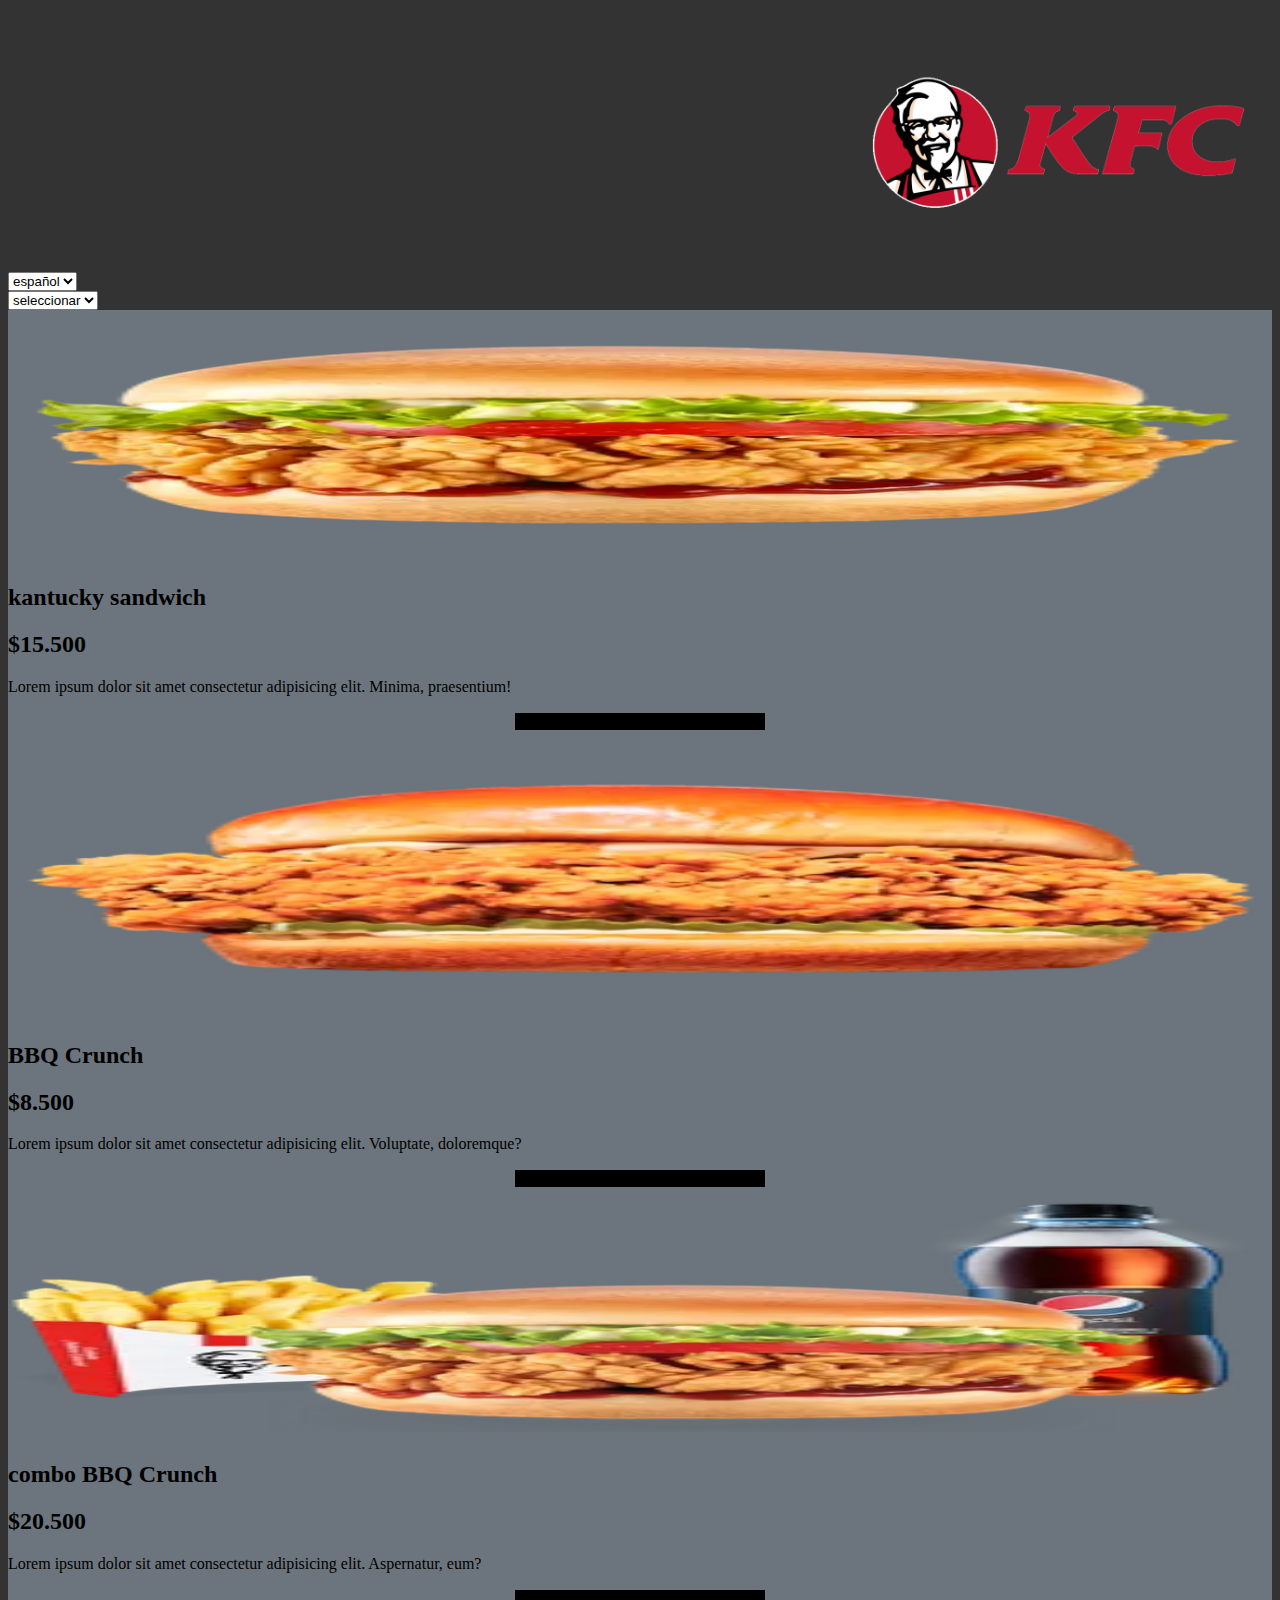
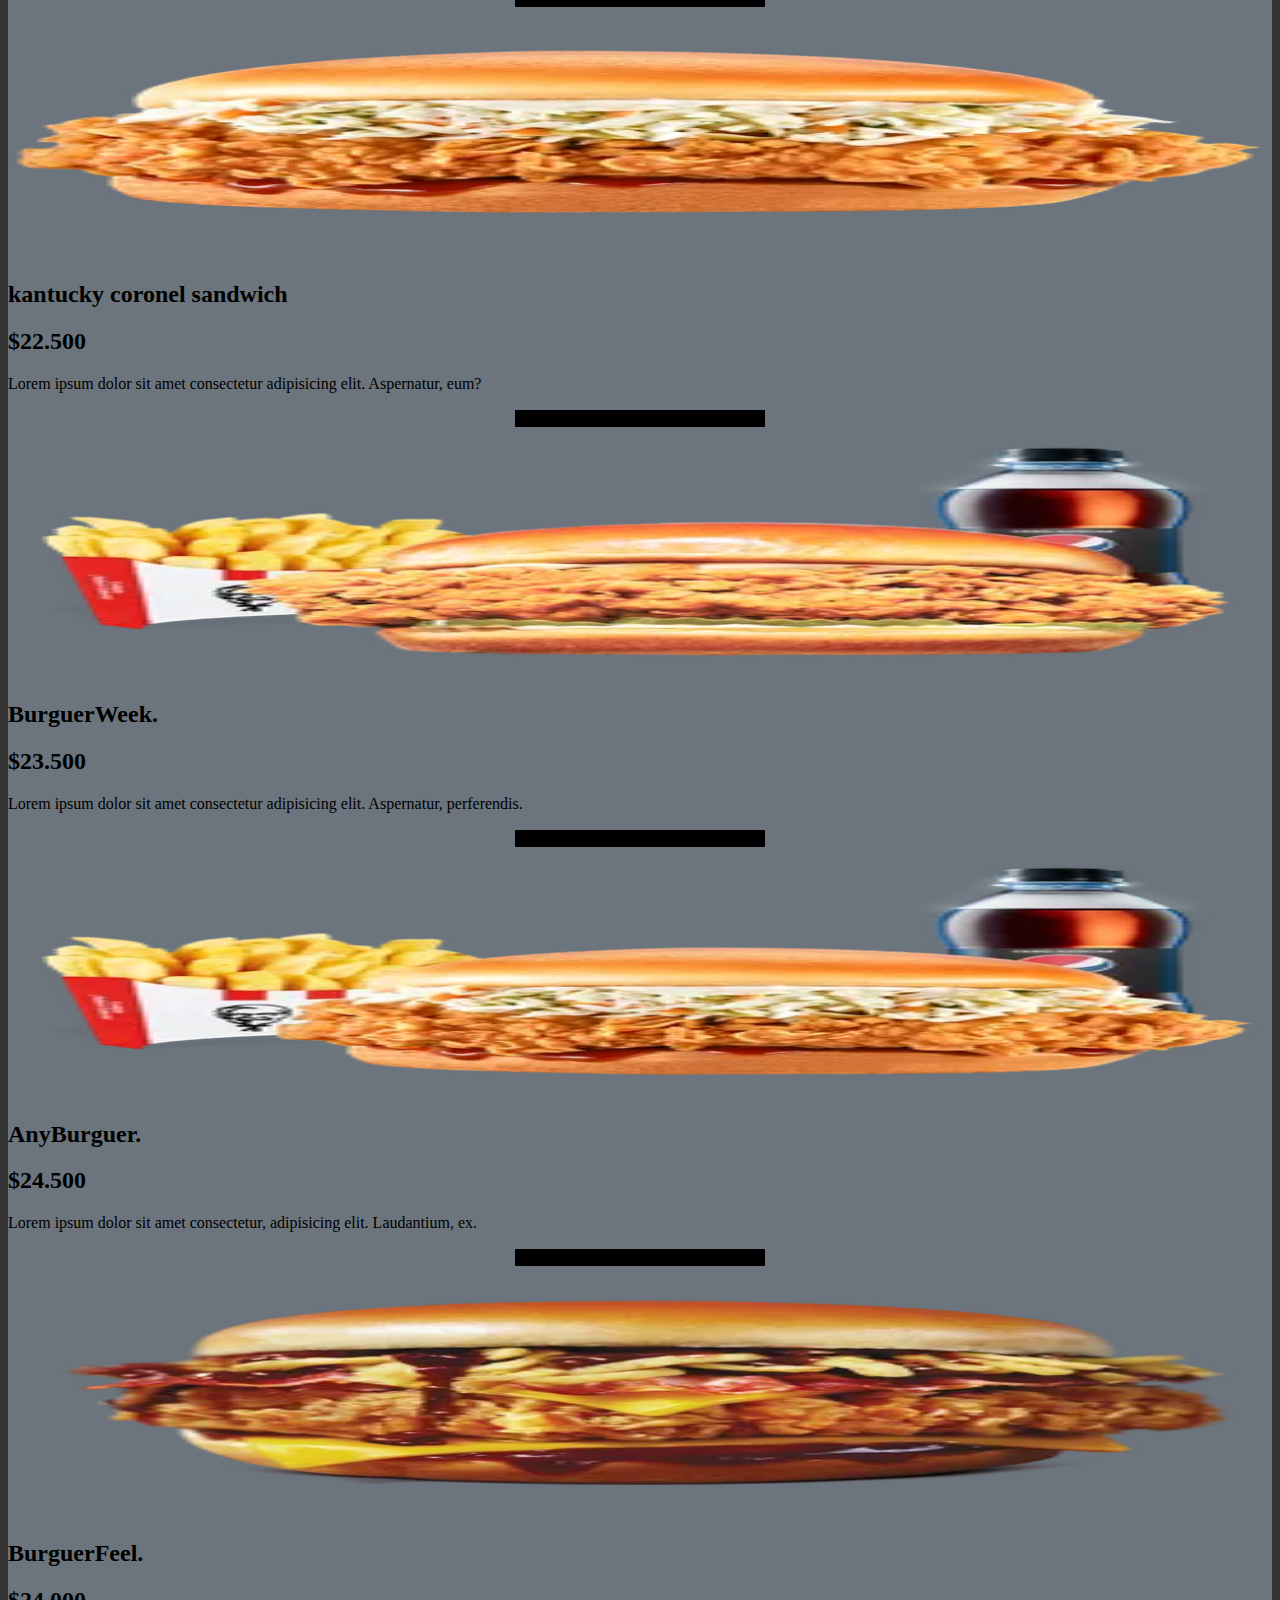
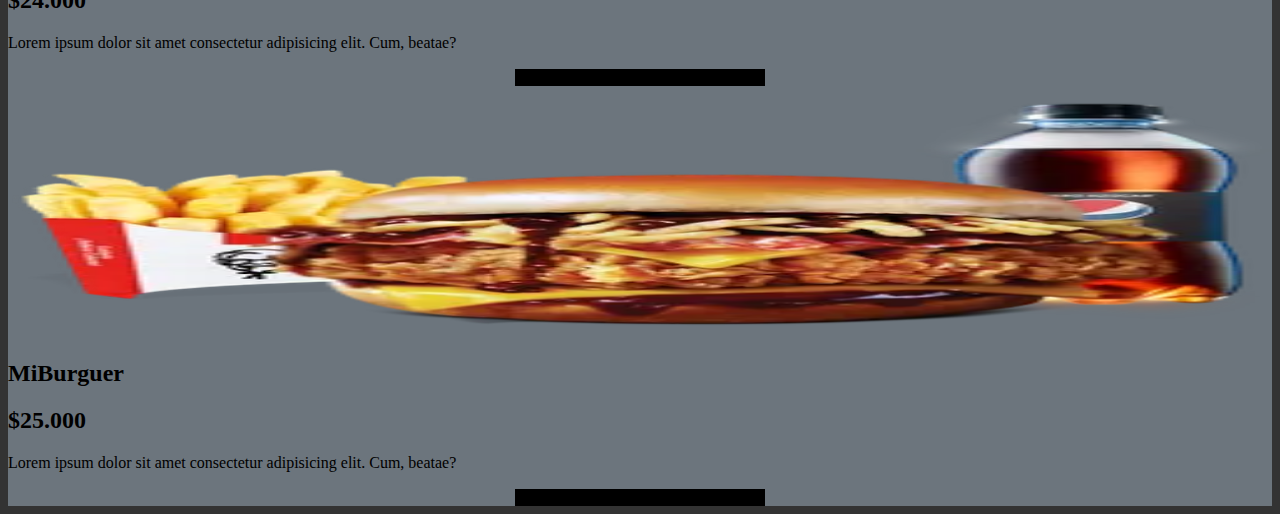
<file: hamburguesas/index.html>
<!DOCTYPE html>
<html lang="en">
<head>
    <meta charset="UTF-8">
    <meta name="viewport" content="width=device-width, initial-scale=1.0">
    <title>Document</title>
    <link href="https://cdn.jsdelivr.net/npm/bootstrap@5.0.2/dist/css/bootstrap.min.css" rel="stylesheet" integrity="sha384-EVSTQN3/azprG1Anm3QDgpJLIm9Nao0Yz1ztcQTwFspd3yD65VohhpuuCOmLASjC" crossorigin="anonymous">

    <link rel="stylesheet" href="styles.css">
</head>
<body class="theme-dark" id="body">

    <img src="images/logo.png" class="imagen" width="400px" alt="">
    <header>
        <div class="container">
            <div class="row">
               <div class="col-md-6">
                   <select name="" id="" class="form-select">
                       <option value="español">español</option>
                       <option value="ingles">ingles</option>
                   </select>
               </div> 
               <div class="col-md-6">
                <select name="" id="theme" class="form-select" onchange="cambiarTheme()">
                    <option value="">seleccionar</option>
                    <option value="1">Oscuro</option>
                    <option value="2">claro</option>
                    <option value="3">libre</option>
                </select>
            </div>
           </div>
       </div>
    </header>

    <div class="container">
        <div class="row">
            <div class="col-md-3">
                <div class="card my-5">
                    <img src="images/hamburguesa-1.webp" width="100%" height="250px" alt="">
                    <div class="card-body">
                        <h2>kantucky sandwich</h2>
                        <h2>$15.500</h2>
                        <p>Lorem ipsum dolor sit amet consectetur adipisicing elit. Minima, praesentium!</p>
                        <center>
                        <button type="button" class="btn btn-danger">comprar</button>
                        </center>
                    </div>
                </div>
            </div>
            <div class="col-md-3">
                <div class="card my-5">
                    <img src="images/hamburguesa-2.webp" width="100%" height="288px" alt="">
                    <div class="card-body">
                        <h2>BBQ  Crunch</h2>
                        <h2>$8.500</h2>
                        <p>Lorem ipsum dolor sit amet consectetur adipisicing elit. Voluptate, doloremque?</p>
                        <center>
                        <button type="button" class="btn btn-danger">comprar</button>
                        </center>
                    </div>
                </div>
            </div>
            <div class="col-md-3">
                <div class="card my-5">
                    <img src="images/hamburguesa-3.webp" width="100%" height="250px" alt="">
                    <div class="card-body">
                        <h2>combo BBQ Crunch</h2>
                        <h2>$20.500</h2>
                        <p>Lorem ipsum dolor sit amet consectetur adipisicing elit. Aspernatur, eum?</p>
                        <center>
                        <button type="button" class="btn btn-danger">comprar</button>
                        </center>
                    </div>
                </div>
            </div>
            <div class="col-md-3">
                <div class="card my-5">
                    <img src="images/hamburguesa-4.webp" width="100%" height="250px" alt="">
                    <div class="card-body">
                        <h2>kantucky coronel sandwich </h2>
                        <h2>$22.500</h2>
                        <p>Lorem ipsum dolor sit amet consectetur adipisicing elit. Aspernatur, eum?</p>
                        <center>
                        <button type="button" class="btn btn-danger">comprar</button>
                        </center>
                    </div>
                </div>
            </div>
        </div>
        <div class="row">
            <div class="col-md-3">
                <div class="card my-5">
                    <img src="images/hamburguesa-5.webp" width="100%" height="250px">
                    <div class="card-body">
                        <h2>BurguerWeek.</h2>
                        <h2>$23.500</h2>
                        <p>Lorem ipsum dolor sit amet consectetur adipisicing elit. Aspernatur, perferendis.</p>
                        <center>
                        <button type="button" class="btn btn-danger">comprar</button>
                        </center>
                    </div>
                </div>
            </div>
            <div class="col-md-3">
                <div class="card my-5">
                    <img src="images/hamburguesa-6.webp" width="100%" height="250px" alt="">
                    <div class="card-body">
                        <h2>AnyBurguer.</h2>
                        <h2>$24.500</h2>
                        <p>Lorem ipsum dolor sit amet consectetur, adipisicing elit. Laudantium, ex.</p>
                        <center>
                        <button type="button" class="btn btn-danger">comprar</button>
                        </center>
                    </div>
                </div>
            </div>
            <div class="col-md-3">
                <div class="card my-5">
                    <img src="images/hamburguesa-7.webp" width="100%" height="250px" >
                    <div class="card-body">
                        <h2>BurguerFeel.</h2>
                        <h2>$24.000</h2>
                        <p>Lorem ipsum dolor sit amet consectetur adipisicing elit. Cum, beatae?</p>
                        <center>
                        <button type="button" class="btn btn-danger">comprar</button>
                        </center>
                 </div> 
            </div>
        </div>
        <div class="col-md-3">
            <div class="card my-5">
                <img src="images/hamburguesa-8.webp" width="100%" height="250px" >
                <div class="card-body">
                    <h2>MiBurguer</h2>
                    <h2>$25.000</h2>
                    <p>Lorem ipsum dolor sit amet consectetur adipisicing elit. Cum, beatae?</p>
                    <center>
                    <button type="button" class="btn btn-danger">comprar</button>
                    </center>
                </div>  
             </div> 
        </div>
    </div>
    </div>

    <script src="app.js"></script>
</body>
</html>
</file>
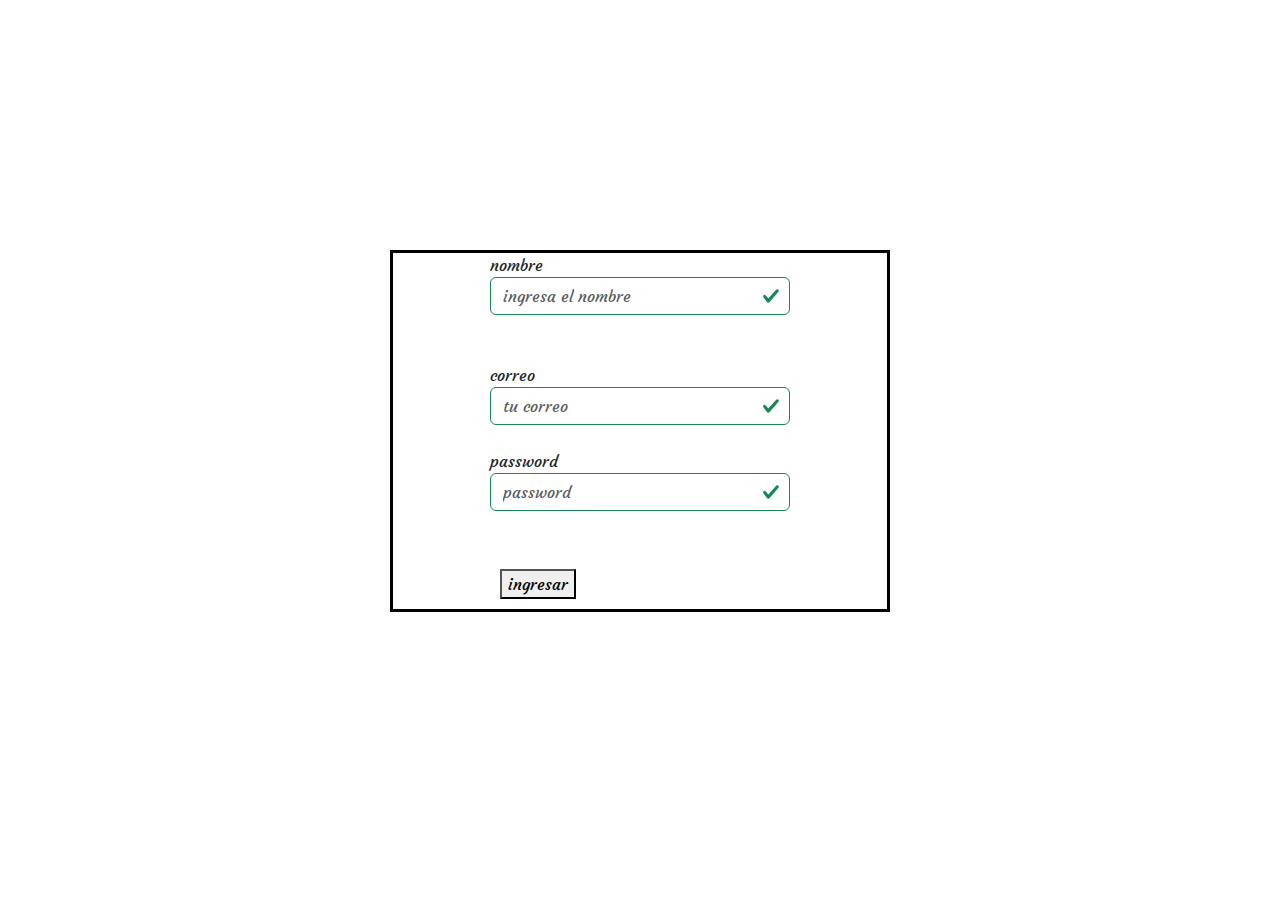
<file: login/inicio.html>
<!DOCTYPE html>
<html lang="es">
  <head>
    <meta charset="UTF-8" />
    <meta name="viewport" content="width=device-width, initial-scale=1.0" />
    
    <title>Document</title>
    <link href="https://cdn.jsdelivr.net/npm/bootstrap@5.1.3/dist/css/bootstrap.min.css" rel="stylesheet" >
    <link rel="stylesheet" href="style.css">
    <link href="https://fonts.googleapis.com/css2?family=Courgette&display=swap" rel="stylesheet"> 

  </head>
  <body>
  
    <div class="form">
      <form id="formualrio-html">
        <label for="nombre">nombre</label>
        <input  placeholder="ingresa el nombre" class="form-control is-valid" id="nombre" />
        <br />
        <br />
        <label for="email">correo</label>
        <input type="email"  name="" id="email" class="form-control is-valid" placeholder="tu correo"/>
        <br />
        <label for="password">password</label>
        <input class="form-control is-valid" type="password" id="password" placeholder="password"/>
        <br />
        <br />
        <button type="button">ingresar</button>
      </form>
    
      <script src="https://cdn.jsdelivr.net/npm/bootstrap@5.1.3/dist/js/bootstrap.bundle.min.js" ></script>

      <script src="./app.js"></script> 
    </div>


    


  </body>
</html>
</file>
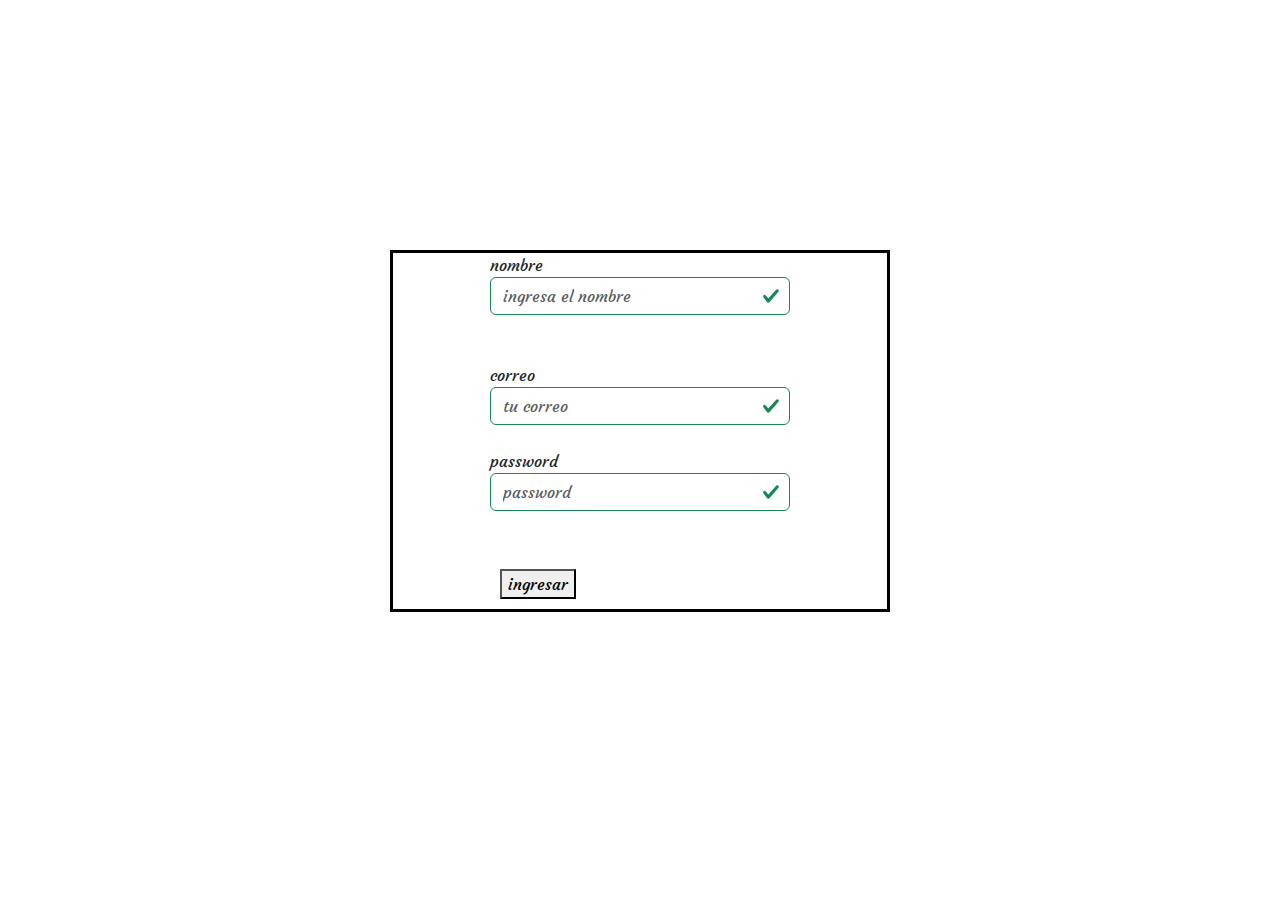
<file: login/salir.html>
<!DOCTYPE html>
<html lang="en">
<head>
    <meta charset="UTF-8">
    <meta name="viewport" content="width=device-width, initial-scale=1.0">
    <link rel="preconnect" href="https://fonts.googleapis.com">
<link rel="preconnect" href="https://fonts.gstatic.com" crossorigin>
<link href="https://fonts.googleapis.com/css2?family=Courgette&display=swap" rel="stylesheet"> 

    <title>Document</title>
</head>
<body>
    <h1 id="nombre1"></h1>
    <div class="container" id="container">
    
    </div>
    <button onclick="volver()">salir</button>

    <script>
        let nombre = sessionStorage.getItem('usurioLogeado');
        if(!nombre){
            location.href="./inicio.html";
        }
        let nombre1 = document.getElementById('nombre1');
        let nombrePersona = sessionStorage.getItem('saludo')
        nombre1.innerText = "bienvenida " + nombrePersona

        let contenedor = document.getElementById('container');
        let img = sessionStorage.getItem("imagenes").split(",")
        console.log(img)
        img.forEach((imagen)=>{
        let row = document.createElement('div')
        row.classList.add('row')
        let imagenes = document.createElement('img')
        imagenes.src = imagen
        imagenes.style.width="950px"
        row.appendChild(imagenes)
        contenedor.appendChild(row)


        })

        
    </script>

    

    <script src="app.js"></script>


</body>
</html>
</file>
<file: hamburguesas/styles.css>
.imagen{
    margin-left: 800px;
    padding: 50px;
}

button {
    width: 250px;
}
.theme-dark{
    background-color: #333;
}
.theme-light{
    background-color: #fcdcdc;
}
.theme-free{
    background-color:rgb(170, 92, 244);
}
.theme-dark .card{
    background-color: #6c757d;
}
.theme-light .card{
    background-color: #f7eaea;
}
.theme-free .card{
    background-color:rgb(208, 170, 243);
}
.theme-free .btn{
    background-color:rgb(90, 5, 169);
    color:#f7eaea;
    border: none;
}
.theme-free .btn:hover{
    background-color:rgb(174, 111, 233);
}
.theme-dark .btn{
    background-color:black;
    border: none;
}
.theme-dark .btn:hover{
    background-color:rgb(51, 44, 44);
}
</file>
<file: login/style.css>
* {
    font-family: 'Courgette', cursive;
}

.form{
    width: 500px;
    border: solid rgb(0, 0, 0);
   
    margin-top: 250px;
    display: flex;
    justify-content: center;
}
body{
    display: flex;
    justify-content: center;
    background-image: url(https://blog.tripsology.com/wp-content/uploads/2016/05/shutterstock_387692950.jpg);
   background-repeat: no-repeat;
   background-size: cover;
}
#email{
    width: 300px;
}
button{
    margin: 10px;
}
</file>
